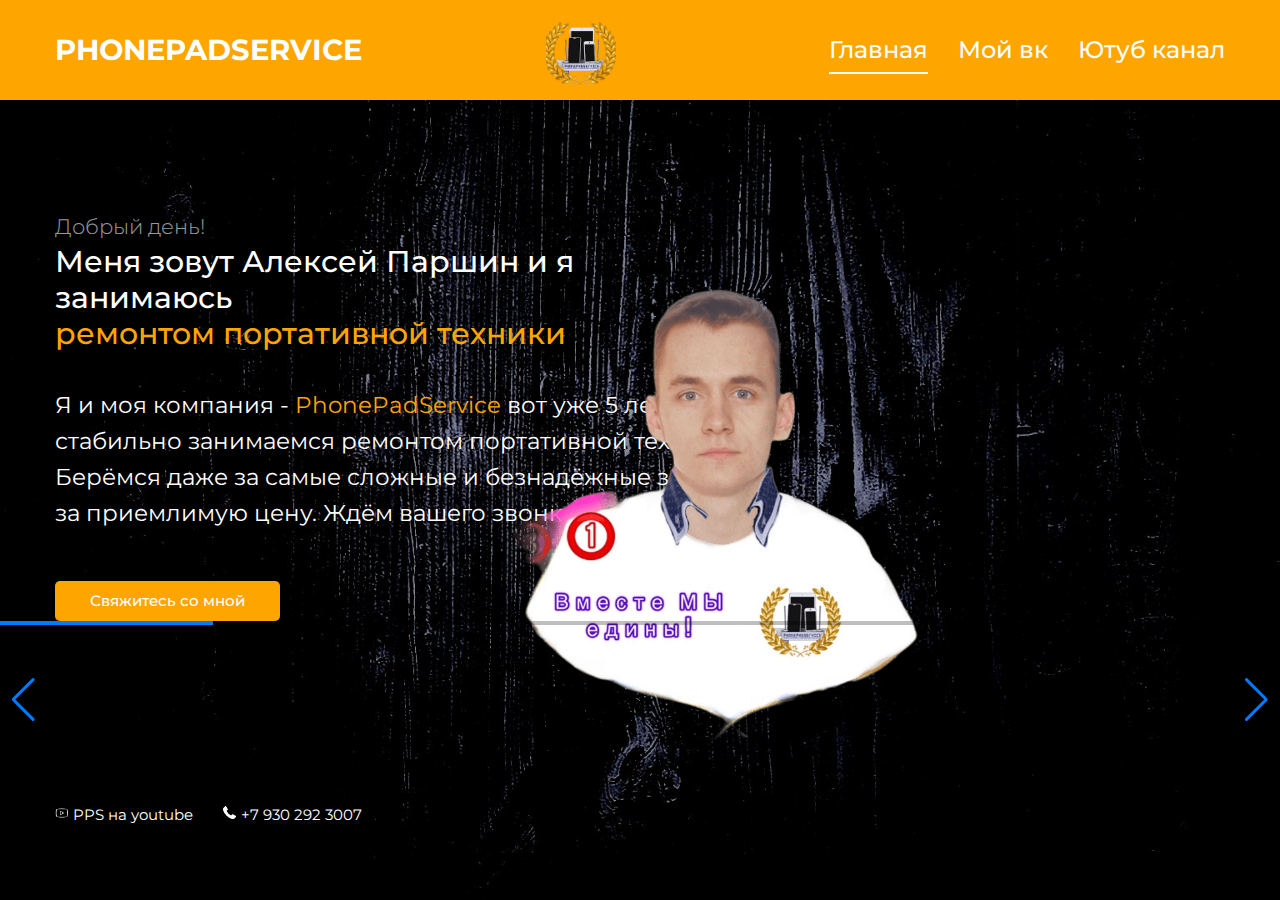
<file: index.html>
<!DOCTYPE html>
<html lang="en">

<head>
    <meta charset="UTF-8">
    <meta name='viewport' content="width=device-width, initial-scale=1">
    <meta name="description" content="">
    <link rel="preconnect" href="https://fonts.googleapis.com">
    <link rel="preconnect" href="https://fonts.gstatic.com" crossorigin>
    <link href="https://fonts.googleapis.com/css2?family=Montserrat:wght@300;400;500;700&display=swap" rel="stylesheet">
    <title>PhonePadService ремонт портативной техники!</title>
    <link rel="stylesheet" href="css/style.css">
    <link
  rel="stylesheet"
  href="https://cdn.jsdelivr.net/npm/swiper@11/swiper-bundle.min.css"
/>
    <link rel='icon' type='image/png' href="img/favicon.png">
</head>
<div>
    <div class="page">

        <div class="header">
            <div class="container">
                <div class="header-inner">
                    <div class="header-brand">
                        PhonePadService
                    </div>
                    <div class="header-logo">
                        <img src="img/logo.png" alt="">
                    </div>
                    <div class="header-nav">
                        <a class="header-nav-link active" href="index.html">Главная</a>
                        <a class="header-nav-link" href="https://vk.com/parshin97">Мой вк</a>
                        <a class="header-nav-link" href="https://www.youtube.com/@phonepadservice7501">Ютуб канал</a>
                    </div>
                </div>
            </div>
        </div>
        <div class="container">
            <div class="content">
                <h2 class='subtitle'>Добрый день!</h2>
                <h1 class='title'>Меня зовут Алексей Паршин и я занимаюсь<br><span class="span">ремонтом портативной
                        техники</span></h1>
                <div class="text">Я и моя компания - <span class="span">PhonePadService</span> вот уже 5 лет стабильно
                    занимаемся ремонтом портативной техники. Берёмся даже за самые сложные и безнадёжные заказы за
                    приемлимую цену. Ждём вашего звонка!</div>
            </div>
            <a class="btn" href="https://vk.com/parshin97">Свяжитесь со мной</a>
        </div>

        <!-- Slider main container -->
        <div class="swiper">
            <!-- Additional required wrapper -->
            <div class="swiper-wrapper">
                <!-- Slides -->
                <div class="swiper-slide"><iframe width="100%" height="100%" src="https://www.youtube.com/embed/E0K8qx6FONg?si=ZRBUCONlGvOYlMxD" title="YouTube video player" frameborder="0" allow="accelerometer; autoplay; clipboard-write; encrypted-media; gyroscope; picture-in-picture; web-share" allowfullscreen></iframe></div>
                <div class="swiper-slide"><iframe width="100%" height="100%" src="https://www.youtube.com/embed/CSa709LaAPo?si=LvC1vzZVnpl2Qri9" title="YouTube video player" frameborder="0" allow="accelerometer; autoplay; clipboard-write; encrypted-media; gyroscope; picture-in-picture; web-share" allowfullscreen></iframe></div>
                <div class="swiper-slide"><iframe width="100%" height="100%" src="https://www.youtube.com/embed/2LDPeKgWPYk?si=eVUjVRBjuJwHHnsm" title="YouTube video player" frameborder="0" allow="accelerometer; autoplay; clipboard-write; encrypted-media; gyroscope; picture-in-picture; web-share" allowfullscreen></iframe></div>
                <div class="swiper-slide"><iframe width="100%" height="100%" src="https://www.youtube.com/embed/2LDPeKgWPYk?si=eVUjVRBjuJwHHnsm" title="YouTube video player" frameborder="0" allow="accelerometer; autoplay; clipboard-write; encrypted-media; gyroscope; picture-in-picture; web-share" allowfullscreen></iframe></div>
                <div class="swiper-slide"><iframe width="100%" height="100%" src="https://www.youtube.com/embed/ovUZW2LChVU?si=pxnHiIVZPJduF6ie" title="YouTube video player" frameborder="0" allow="accelerometer; autoplay; clipboard-write; encrypted-media; gyroscope; picture-in-picture; web-share" allowfullscreen></iframe></div>
                <div class="swiper-slide"><iframe width="100%" height="100%" src="https://www.youtube.com/embed/LqHdb32ybYs?si=wgpZYwOaDzuoluxL" title="YouTube video player" frameborder="0" allow="accelerometer; autoplay; clipboard-write; encrypted-media; gyroscope; picture-in-picture; web-share" allowfullscreen></iframe></div>

            </div>
            <!-- If we need pagination -->
            <div class="swiper-pagination"></div>

            <!-- If we need navigation buttons -->
            <div class="swiper-button-prev"></div>
            <div class="swiper-button-next"></div>

            <!-- If we need scrollbar -->
            <div class="swiper-scrollbar"></div>
        </div>

        <footer class="footer">
            <div class="container">
                <div class="contacts">
                    <a class='contacts-link' href="https://www.youtube.com/@phonepadservice7501">
                        <img class='youtube' src="img/icons8-youtube-play-50.png" alt="">
                        PPS на youtube
                    </a>
                    <a class='contacts-link' href="tel: +79302923007">
                        <img src="img/phone-receiver.png" alt="">
                        +7 930 292 3007</a>
                </div>
            </div>
        </footer>
        <img class='me' src="img/x0NnK_VOKYw-PhotoRoom.png-PhotoRoom.png" alt="">
    </div>
</div>


<script src="https://cdn.jsdelivr.net/npm/swiper@11/swiper-bundle.min.js"></script>
<script>
    const swiper = new Swiper('.swiper', {
  // Optional parameters
  direction: 'horizontal',
  loop: true,
  centeredSlides: true,
  grabCursor: true,
  freeMode: true,
  effect: 'fade',

  // If we need pagination
  pagination: {
                    el: '.swiper-pagination',
                    type: 'progressbar',
                },

  // Navigation arrows
  navigation: {
    nextEl: '.swiper-button-next',
    prevEl: '.swiper-button-prev',
  },

  // And if we need scrollbar
  scrollbar: {
    el: '.swiper-scrollbar',
  },
});

</script>
</body>

</html>
</file>
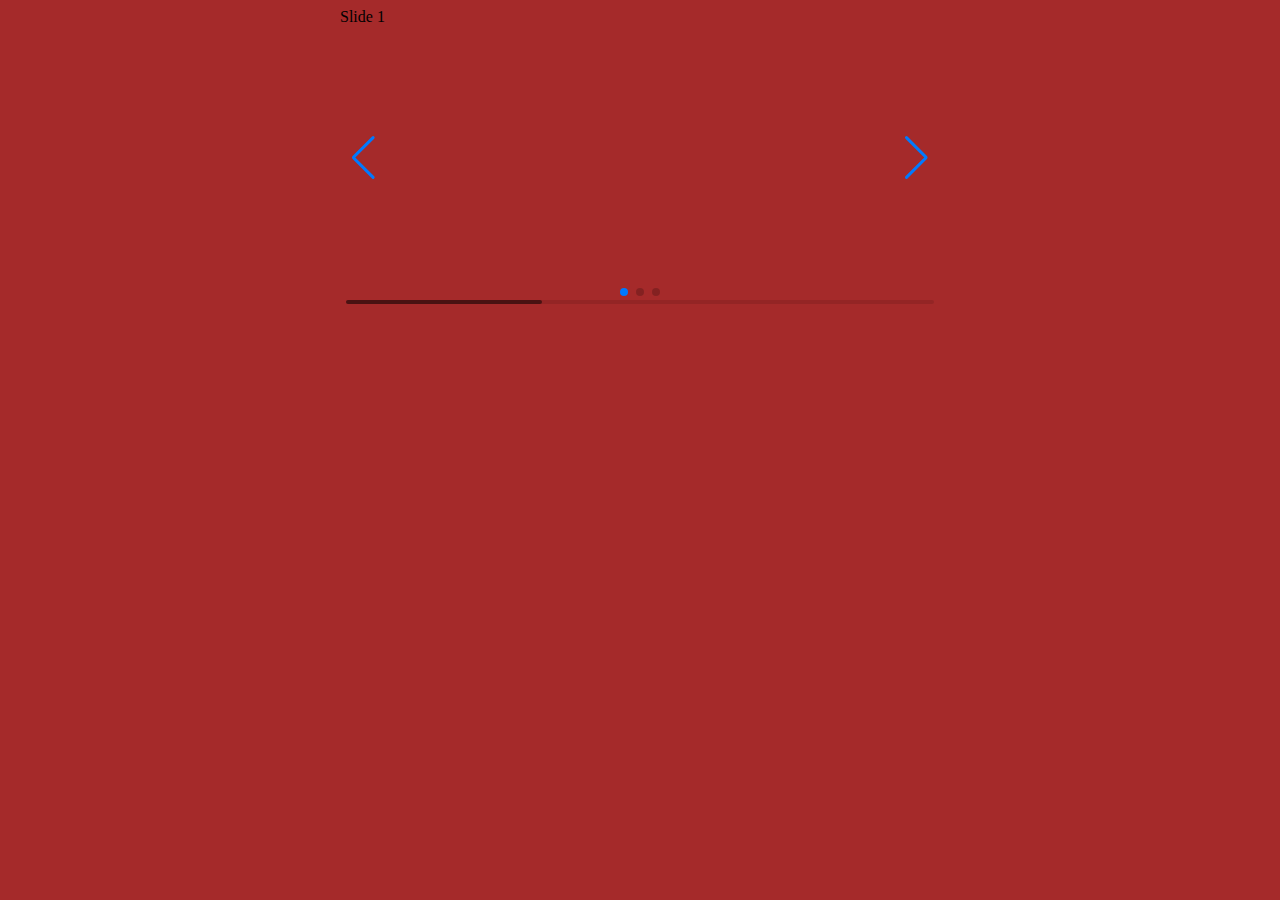
<file: swipe.html>
<!DOCTYPE html>
<html lang="en">
<head>
    <meta charset="UTF-8">
    <meta name="viewport" content="width=device-width, initial-scale=1.0">
    <title>Document</title>
    <link
  rel="stylesheet"
  href="https://cdn.jsdelivr.net/npm/swiper@11/swiper-bundle.min.css"
/>
    <style>
    *{
        background-color: brown;
    }
    .swiper {
        width: 600px;
        height: 300px;
      }
    </style>
</head>
<body>
    <!-- Slider main container -->
<div class="swiper">
    <!-- Additional required wrapper -->
    <div class="swiper-wrapper">
      <!-- Slides -->
      <div class="swiper-slide">Slide 1</div>
      <div class="swiper-slide">Slide 2</div>
      <div class="swiper-slide">Slide 3</div>
      ...
    </div>
    <!-- If we need pagination -->
    <div class="swiper-pagination"></div>
  
    <!-- If we need navigation buttons -->
    <div class="swiper-button-prev"></div>
    <div class="swiper-button-next"></div>
  
    <!-- If we need scrollbar -->
    <div class="swiper-scrollbar"></div>
  </div>
  <script src="https://cdn.jsdelivr.net/npm/swiper@11/swiper-bundle.min.js"></script>
  <script>
    const swiper = new Swiper('.swiper', {
  // Optional parameters
  direction: 'horizontal',
  loop: true,

  // If we need pagination
  pagination: {
    el: '.swiper-pagination',
  },

  // Navigation arrows
  navigation: {
    nextEl: '.swiper-button-next',
    prevEl: '.swiper-button-prev',
  },

  // And if we need scrollbar
  scrollbar: {
    el: '.swiper-scrollbar',
  },
});
  </script>
</body>
</html>
</file>
<file: css/style.css>
html {
  font-size: 15px;
}
body {
  margin: 0;
  font-family: "Montserrat", sans-serif;
  font-size: 1rem;
  line-height: 1.6;
}
*,
::before,
::after {
  box-sizing: border-box;
}
h1,
h2,
h3,
h4,
h5,
h6 {
  margin: 0;
}
p {
  margin: 0 0 10px;
}
.container {
  max-width: 1030px;
  width: 100%;
  margin: 0 auto;
  padding: 0 1rem;
}

/* =====PAGE=======*/

.page {
  width: 100%;
  height: 100vh;
  background: url(../img/bg.png) center no-repeat;
  background-size: cover;
  position: relative;
  min-height: 770px;
}

/* =====HEADER=======*/

.header {
  background: #ffa500;
  color: #fff;
  padding: 1rem 0 1rem 0;
  margin-bottom: 110px;
}
.header-inner {
  display: flex;
  justify-content: space-between;
  align-items: center;
}
.header-brand {
  font-size: 1.9rem;
  text-transform: uppercase;
  font-weight: 700;
}
.header-logo img {
  display: block;
  width: 70px;
  height: 70px;
}
.header-nav {
  display: flex;
  justify-content: space-between;
}
.header-nav-link {
  margin-left: 2rem;
  color: #fff;
  font-size: 1.6rem;
  font-weight: 500;
  text-decoration: none;
  transition: color 0.2s linear;
}
.header-nav-link:hover {
  color: #b2b2fa;
}
.header-nav-link.active {
  position: relative;
}
.header-nav-link.active::after {
  content: "";
  width: 100%;
  height: 2px;
  background-color: #fff;
  position: absolute;
  left: 0;
  bottom: -5px;
}

/* ======CONTENT========*/
.content {
  max-width: 565px;
  width: 100%;
}
.subtitle {
  font-size: 1.4rem;
  color: #fff;
  font-weight: 300;
  opacity: 0.6;
}
.title {
  font-size: 2rem;
  color: #fff;
  font-weight: 500;
  line-height: 1.2;
  margin-bottom: 35px;
}
span {
  color: #ffa500;
}
.text {
  font-size: 1rem;
  color: #fff;
  margin-bottom: 50px;
}

/*  ========BUTTON======== */

.btn {
  display: inline-block;
  font-size: 1rem;
  color: #fff;
  font-weight: 500;
  border-radius: 5px;
  text-decoration: none;
  padding: 12px 35px;
  background-color: #ffa500;
  transition: background 0.2s linear;
  line-height: 1.1;
}
.btn:hover {
  background-color: #1461cb;
}

/* ME IMG */

.me {
  position: absolute;
  bottom: 0;
  height: 90%;
  right: 0px;
  padding-top: 25px;
  padding-right: 120px;
  padding-bottom: 50px;
}

/* FOOTER */

.footer {
  margin-top: 25px;
  width: 100%;
}
.contacts {
  display: flex;
}
.contacts-link {
  margin-right: 2rem;
  color: #fff;
  font-size: 1rem;
  text-decoration: none;
}
.contacts-link::before {
  content: "  ";
}
.contacts-link:hover {
  text-decoration: underline;
}
.contacts-link:last-child {
  margin-right: none;
  position: relative;
}
.youtube {
  width: 14px;
  height: 14px;
}
/* MEDIA */
@media (max-width: 1550px) {
  .container {
    max-width: 1200px;
  }
  .content {
    max-width: 700px;
  }
  .text {
    font-size: 1.5rem;
  }
}
@media (max-width: 1200px) {
  .container {
    max-width: 1000px;
  }
  .content {
    max-width: 600px;
  }
  .text {
    font-size: 1.5rem;
  }
  .header-nav-link {
    font-size: 1.7rem;
  }
  .header-logo > img {
    width: 70px;
    height: 70px;
  }
  .header-brand {
    font-size: 2.5rem;
  }
}
@media (max-width: 1000px) {
  .content {
    margin: 0 auto;
    text-align: center;
  }
  .me {
    display: none;
  }
  .page {
    min-height: 100vh;
    height: auto;
  }
  .header-logo {
    display: none;
  }
  .header-brand {
    font-size: 1.9rem;
  }
  .content {
    margin-bottom: 50px;
  }
  .footer {
    display: flex;
    text-align: center;
  }
  .contacts {
    flex-direction: column;
    text-align: center;
  }
}
@media (max-width: 993px) {
  .btn {
    margin-left: 360px;
  }
}
@media (max-width: 840px) {
  .btn {
    margin-left: 270px;
  }
}
@media (max-width: 777px) {
  .page {
    min-height: 100vh;
    height: auto;
    padding-bottom: 1rem;
  }
  .header-logo {
    display: none;
  }
  .header-brand {
    font-size: 1.5rem;
  }
  .content {
    margin-bottom: 50px;
  }
  .footer {
    width: 100%;
    position: static;
    bottom: 0px;
    left: 0;
  }
  .header-nav-link {
    font-size: 1rem;
  }
  .contacts {
    flex-direction: column;
    text-align: center;
  }
}
@media (max-width: 993px) {
  .btn {
    margin-left: 360px;
  }
}
@media (max-width: 670px) {
  .contacts-link:last-child::after {
    display: none;
  }
  .header-inner {
    flex-direction: column;
  }
  .header-brand {
    margin-bottom: 1rem;
  }
  .contacts {
    flex-direction: column;
    text-align: center;
  }
  .contacts-link {
    margin-right: 0;
  }
  .content {
    text-align: center;
  }
  .header {
    margin-bottom: 50px;
  }
  .page {
    min-height: 100vh;
    height: auto;
  }
  .btn {
    margin-left: 200px;
  }
}
@media (max-width: 430px) {
  .btn {
    margin-left: 80px;
  }
}
@media (max-width: 375px) {
  .btn {
    margin-left: 60px;
  }
}
</file>
